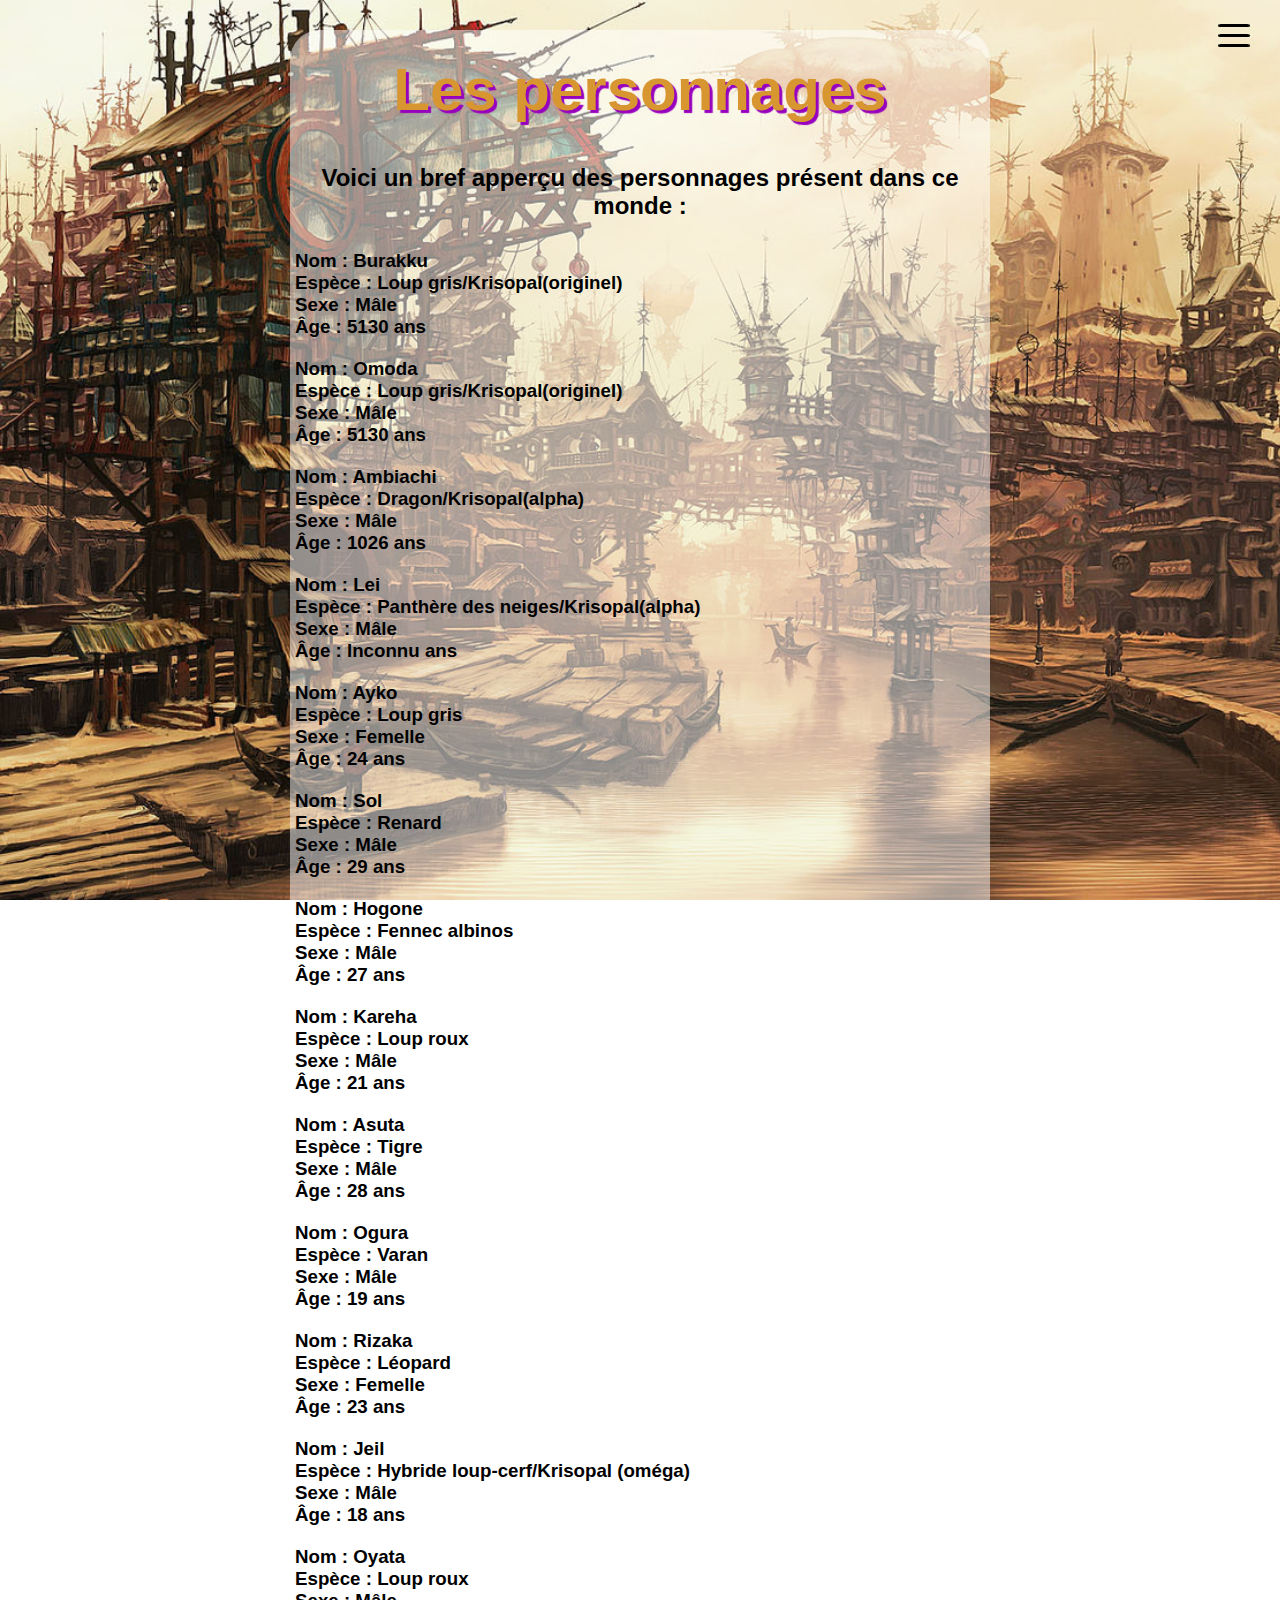
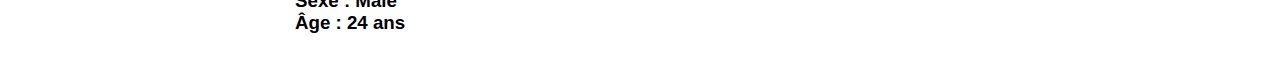
<file: personnage.html>
<html lang="fr">
<head>
  <meta charset="utf-8">
  <title>Personnages</title>
  <link rel="stylesheet" href="style.css">
</head>
<body>
  <header>
    <label for="menu-cb" class="menu-label">
      <svg viewBox="0 0 32 32" fill="#000000">
        <rect x="0" y="4" rx="3" ry="3" width="32" height="3" />
        <rect x="0" y="14" rx="3" ry="3" width="32" height="3" />
        <rect x="0" y="24" rx="3" ry="3" width="32" height="3" />
      </svg>
    </label>
    <input id="menu-cb" type="checkbox" class="menu-cb">
    <nav class="menu-nav">
      <ul>
        <li class="menu-item"><a href="index.html">Accueil</a></li>
        <li class="menu-item"><a href="monde.html">Le monde</a></li>
        <li class="menu-item"><a href="cercles.html">Les cercles</a></li>
        <li class="menu-item"><a href="krisopal.html">Les krisopals</a></li>
        <li class="menu-item">          <label for="submenu-cb" class="submenu-label">
          <span><a href="personnage.html"> Les personnages </a></span>
          <svg viewBox="0 0 24 24" class="submenu-icon">
            <polyline points="3 10 12 17 21 10" fill="none" stroke-linecap="round" stroke-linejoin="round" />
          </svg>
        </label>
        <input id="submenu-cb" type="checkbox" class="submenu-cb">
        <div class="submenu-nav" id="sub">
          <ul>
            <li><a href="personnage.html?burakku">Burakku</a></li>
            <li><a href="personnage.html?omoda">Omoda</a></li>
            <li><a href="personnage.html?ambiachi">Ambiachi</a></li>
            <li><a href="personnage.html?lei">Lei</a></li>
            <li><a href="personnage.html?ayko">Ayko</a></li>
            <li><a href="personnage.html?sol">Sol</a></li>
            <li><a href="personnage.html?hogone">Hogone</a></li>
            <li><a href="personnage.html?kareha">Kareha</a></li>
            <li><a href="personnage.html?asuta">Asuta</a></li>
            <li><a href="personnage.html?rizaka">Rizaka</a></li>
            <li><a href="personnage.html?ogura">Ogura</a></li>
            <li><a href="personnage.html?jeil">Jeil</a></li>
            <li><a href="personnage.html?oyata">Oyata</a></li>
          </ul>
        </div>
      </li>
      <li class="menu-item"><a href="histoires.html">Mes histoires</a></li>
      </ul>
    </nav>
  </header>
  </div>


      
<div class="wrapper">
  <div class="box2">
    <script>
      document.body.style.width = "700px";
     </script>
    <div id = "accueil-perso">
      <h1>Les personnages</h1>
      <h2>Voici un bref apperçu des personnages présent dans ce monde : </h2>
    </div>



<!--Personnages-->
<div class="containers" id="cacher"></div>
<div class="container"></div>
  

<script src="script.js"></script>

</div>   
    </body>

</html>
</file>
<file: style.css>
/* Réinitialiser les styles par défaut du navigateur */
* {
  margin: 0;
  padding: 0;
  outline: 0;
  border: 0;
  border-spacing: 0;
  box-sizing: border-box;
}

/* Retirer les pastilles avant les items des listes */
ul {
  list-style: none;
}

a {
  color: #db8f00;
  font-size: 32px;
  text-decoration: none;
}

.menu-label,
.menu-cb {
  cursor: pointer;
  appearance: none;
  position: fixed;
  height: 32px;
  width: 32px;
  top: 20px;
  right: 30px;
  z-index: 4;
}

.menu-nav {
  background-color: rgba(255, 255, 255, 0.842);
  color: #fff;
  border-radius: 30px;
  padding: 5px;
	position: fixed;
	top: 0;
	right: 0;
	height: 100%;
	width: 90%;
	max-width: 400px;
  padding-top: 110px;
  text-align: right;
  z-index: 2;
  transform: translateX(100%);
  transition: transform 0.60s linear;
}

.menu-item {
  padding: .5em 20px;
  border-top: 1px solid #000000;
}

.menu-cb:checked ~ .menu-nav {
  transform: translateX(0);
}

.menu-cote {
  position: fixed;
  top: 0;
  left: 0;
  height: 100%;
  width: 100%;
}

/* SOUS MENU */

.submenu-label {
  font-size: 32px;
  cursor: pointer;
  color: #666;
}

.submenu-cb {
  appearance: none;
}

.submenu-icon {
  height: 32px;
  width: 32px;
  stroke-width: 2;
  stroke: #666;
  top: 6px;
  position: relative;
}

.submenu-nav {
  display: none;
}

.submenu-cb:checked ~ .submenu-nav {
  display: block;
}

p {
  color: black;
}

li {
  color: black;
}

h1 {
  font-size: 60px;
  text-align: center;
  margin: 0;
  padding: 20px 0;
  color: #d89631;
  text-shadow: 3px 3px 1px #9700be;
  font-family: 'Open Sans', sans-serif; /* cela devrait être le reste du résultat obtenu à partir de Google fonts */
}

h2 {
  margin: 0;
  padding: 20px 0;
  text-align: center;
  color: black;
}

h3 {
  margin: 0;
  padding: 10px 0;
  color: black;

}

hide {
  display : none;
}

html {
  background-image: url("Images/Steampunk.jpg");
  background-color: transparent;
  background-repeat: no-repeat;
  background-attachment: fixed;
  background-size: cover;
}

body {
  font-family: 'Open Sans', sans-serif;
  width: 1250px;
  margin: 30 auto;
}

img {
  display: block;
  margin: 0 auto;
}

.box2 {
  background-color: rgba(255, 255, 255, 0.5);
  color: #fff;
  border-radius: 30px;
  padding: 5px;
}
</file>
